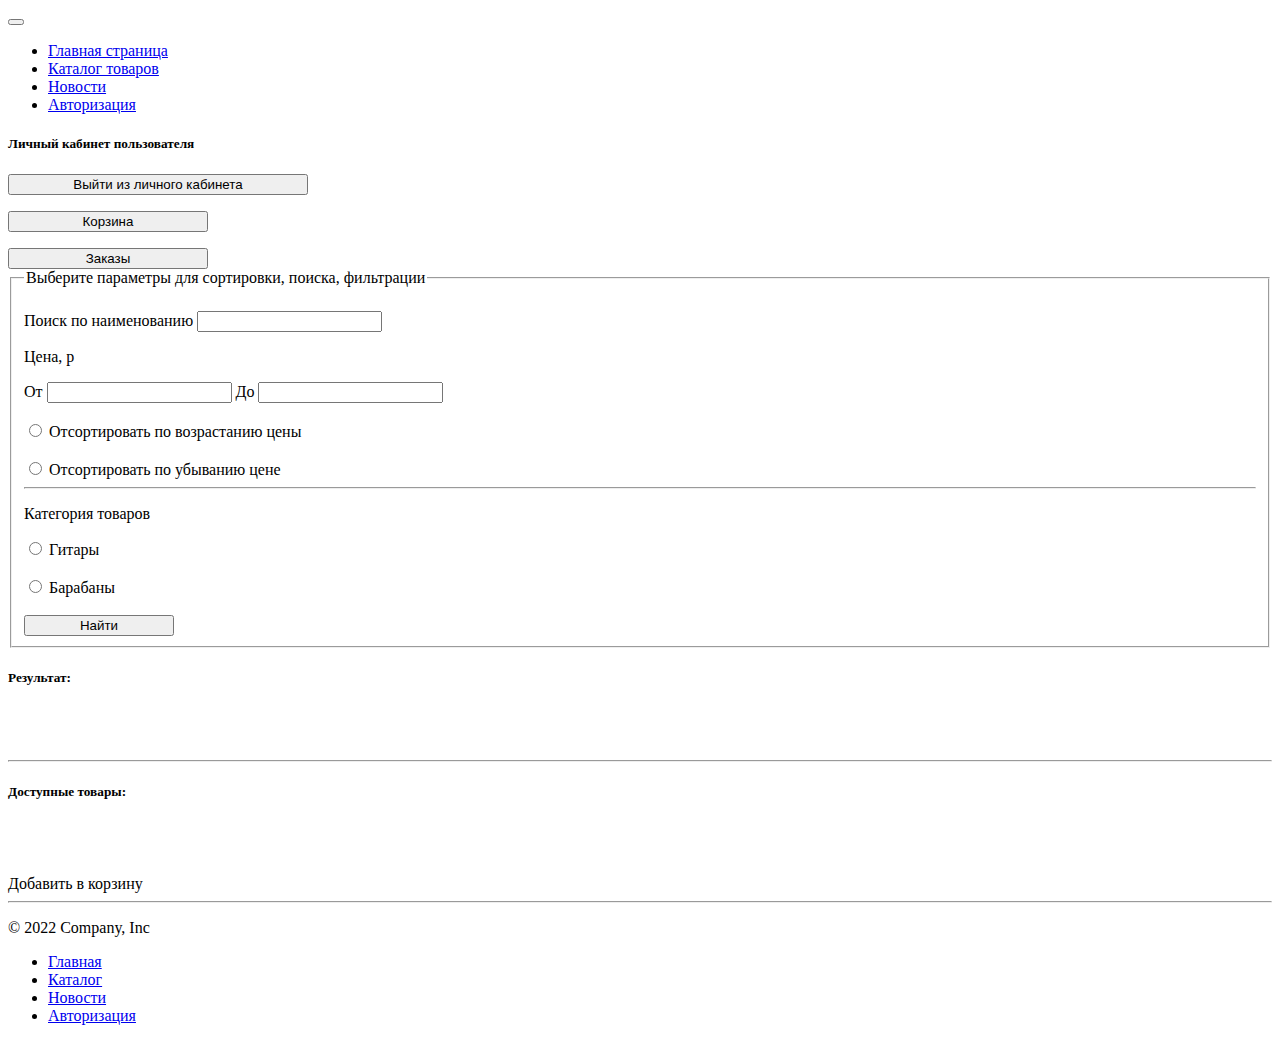
<file: src/main/resources/templates/user/index.html>
<!DOCTYPE html>
<html lang="en" xmlns:th="http://www.thymeleaf.org">
<head>
    <meta http-equiv="Content-Type" content="text/html; charset=UTF-8">
    <meta charset="UTF-8">
    <meta name="viewport" content="width=device-width, initial-scale=1">
    <link rel="stylesheet" type="text/css" th:href="@{/css/index_style.css}">
    <link th:href="@{/css/bootstrap.min.css}" rel="stylesheet"
          integrity="sha384-Zenh87qX5JnK2Jl0vWa8Ck2rdkQ2Bzep5IDxbcnCeuOxjzrPF/et3URy9Bv1WTRi" crossorigin="anonymous">
    <link rel="shortcut icon" th:href="@{/img/MTS_Logo.png}" type="image/x-icon">
    <title>Личный кабинет пользователя</title>
    <link th:href="@{/css/bootstrap.min.css}" rel="stylesheet">
</head>
<body>
<div class="general_div">
    <nav class="navbar navbar-expand-md navbar-dark bg-dark" aria-label="Fourth navbar example">
        <div class="container-fluid">
            <a class="navbar-brand" href="#"></a>
            <button class="navbar-toggler" type="button" data-bs-toggle="collapse" data-bs-target="#navbarsExample04"
                    aria-controls="navbarsExample04" aria-expanded="false" aria-label="Toggle navigation">
                <span class="navbar-toggler-icon"></span>
            </button>
            <div class="collapse navbar-collapse" id="navbarsExample04">
                <ul class="navbar-nav me-auto mb-2 mb-md-0">
                    <li class="nav-item">
                        <a class="nav-link" href="/auth/index1">Главная страница</a>
                    </li>
                    <li class="nav-item">
                        <a class="nav-link" href="/product">Каталог товаров</a>

                    <li class="nav-item">
                        <a class="nav-link" href="/auth/about">Новости</a>
                    </li>
                    <li class="nav-item">
                        <a class="nav-link" href="/auth/login">Авторизация</a>
                    </li>
                </ul>
            </div>
        </div>
    </nav>
    <div class="about">
        <h5>Личный кабинет пользователя</h5>
        <!--<a href="/logout">Выйти из личного кабинета</a>-->
        <form method="post" th:action="@{/logout}">
            <input class="w-100 btn btn-lg btn-primary" style="width:300px!important" type="submit"
                   value="Выйти из личного кабинета">
        </form>
        <p></p>
        <form method="get" th:action="@{/cart}">
            <input class="w-100 btn btn-lg btn-primary" style="width:200px!important" type="submit" value="Корзина">
        </form>
        <p></p>
        <form method="get" th:action="@{/orders}">
            <input class="w-100 btn btn-lg btn-primary" style="width:200px!important" type="submit" value="Заказы">
        </form>

        <form th:method="POST" th:action="@{/product/search1}">
            <fieldset>
                <legend>Выберите параметры для сортировки, поиска, фильтрации</legend>
                <br>
                <label for="search">Поиск по наименованию</label>
                <input type="search" name="search1" th:value="*{value_search1}" id="search">
                <br>
                <p>Цена, р</p>
                <label for="from1">От</label>
                <input type="text" name="from1" th:value="*{value_price_from1}" id="from1">
                <label for="to1">До</label>
                <input type="text" name="to1" th:value="*{value_price_to1}" id="to1">
                <br>
                <br>
                <input type="radio" id="ascending_price" name="price" value="sorted_by_ascending_price">
                <label for="ascending_price">Отсортировать по возрастанию цены</label>
                <br>
                <br>
                <input type="radio" id="descending_price" name="price" value="sorted_by_descending_price">
                <label for="descending_price">Отсортировать по убыванию цене</label>
                <br>
                <hr>
                <p>Категория товаров</p>
                <input type="radio" id="furniture" name="category" value="furniture">
                <label for="furniture">Гитары</label>
                <br>
                <br>
                <input type="radio" id="appliances" name="category" value="appliances">
                <label for="appliances">Барабаны</label>
                <br>
                <br>
                <input type="submit" class="w-100 btn btn-lg btn-primary" style="width:150px!important" value="Найти">
            </fieldset>
        </form>

        <h5>Результат: </h5>
        <div th:each="product : ${search_product1}">
            <img th:src="'/img/' + ${product.imageList[0].getFileName()}" width="300px">
            <br>
            <br>
            <a th:href="@{/product/info/{id}(id=${product.getId()})}" th:text="${product.getTitle()}"></a>
            <p th:text="'Цена: ' + ${product.getPrice()}"></p>
        </div>
        <hr>

        <h5>Доступные товары: </h5>
        <div class="product" th:each="product : ${products}">
            <img th:src="'/img/' + ${product.imageList[0].getFileName()}" width="300px">
            <br>
            <br>
            <a th:href="@{/product/info/{id}(id=${product.getId()})}" th:text="${product.getTitle()}" id="title"></a>
            <p th:text="'Цена: ' + ${product.getPrice()}"></p>
            <a th:href="@{/cart/add/{id}(id=${product.getId()})}">Добавить в корзину</a>
            <!--            <br>
                        <br>-->
            <hr>
        </div>
        <div class="container">
            <footer class="d-flex flex-wrap justify-content-between align-items-center py-3 my-4 border-top">
                <p class="col-md-4 mb-0 text-muted">© 2022 Company, Inc</p>
                <ul class="nav col-md-4 justify-content-end">
                    <li class="nav-item"><a href="/auth/" class="nav-link px-2 text-muted">Главная</a></li>
                    <li class="nav-item"><a href="/product" class="nav-link px-2 text-muted">Каталог</a></li>
                    <li class="nav-item"><a href="/auth/about" class="nav-link px-2 text-muted">Новости</a></li>
                    <li class="nav-item"><a href="/auth/login" class="nav-link px-2 text-muted">Авторизация</a></li>
                </ul>
            </footer>
        </div>

    </div>
</div>
<script th:src="@{/js/bootstrap.bundle.min.js}"></script>
<script th:src="@{/js/script.js}"></script>
</body>
</html>
</file>
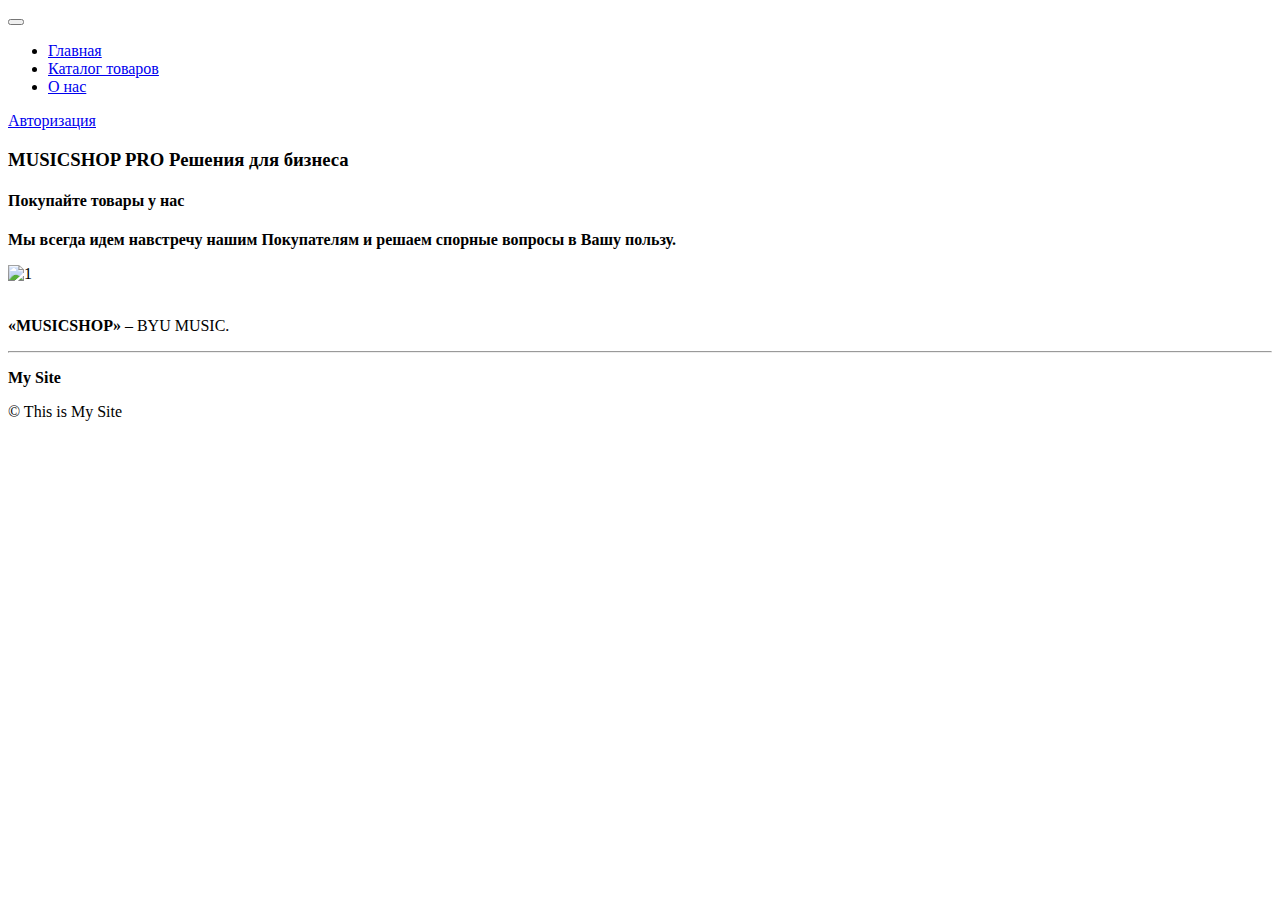
<file: src/main/resources/templates/about.html>
<!DOCTYPE html>
<html lang="ru">
<html xmlns:th="http://www.thymeleaf.org">
<head>
	<meta http-equiv="Content-Type" content="text/html; charset=UTF-8">
	<meta charset="UTF-8">
	<meta name="viewport" content="width=device-width, initial-scale=1">
	<link rel="stylesheet" type="text/css" th:href="@{/css/index_style.css}">
	<link th:href="@{/css/bootstrap.min.css}" rel="stylesheet"
		  integrity="sha384-Zenh87qX5JnK2Jl0vWa8Ck2rdkQ2Bzep5IDxbcnCeuOxjzrPF/et3URy9Bv1WTRi" crossorigin="anonymous">
	<link rel="shortcut icon" th:href="@{/img/Logo.png}" type="image/x-icon">
	<title>Интернет магазин</title>
	<link th:href="@{/css/bootstrap.min.css}" rel="stylesheet">
</head>
<body>
<div class="general_div ody foo">

	<nav class="navbar navbar-expand-md navbar-dark bg-dark" aria-label="Fourth navbar example">
		<div class="container-fluid" >
			<a class="navbar-brand" href="#"></a>
			<button class="navbar-toggler" type="button" data-bs-toggle="collapse" data-bs-target="#navbarsExample04"
					aria-controls="navbarsExample04" aria-expanded="false" aria-label="Toggle navigation">
				<span class="navbar-toggler-icon"></span>
			</button>
			<div class="collapse navbar-collapse" id="navbarsExample04">
				<ul class="navbar-nav me-auto mb-2 mb-md-0">
					<li class="nav-item">
						<a class="nav-link" href="/auth/index1">Главная </a>
					</li>
					<li class="nav-item">
						<a class="nav-link" href="/product">Каталог товаров</a>

					<li class="nav-item">
						<a class="nav-link" href="/auth/about">О нас</a>
					</li>

				</ul>
				<a class="navbar-nav   mb-2 mb-md-0 nav-item nav-link pra" href="/auth/login">Авторизация</a>
			</div>
		</div>
	</nav>

	<div class="about dy">
	<H3>MUSICSHOP PRO
		Решения для бизнеса</H3>
	<h4>Покупайте товары у нас</h4>

	<p><b>Мы всегда идем навстречу нашим Покупателям и решаем спорные вопросы в Вашу пользу.</b>
	<div class="con">
		<img alt="1" th:src="@{/img/XXXL.jpg}">
	</div>
		<br>
	<p><b>«MUSICSHOP»</b> – BYU MUSIC.

		<br>
		<hr>
		<footer>
			<p ><strong>My Site</strong></p>
			<p>&copy; This is My Site</p>
		</footer>
	</div>
</div>
<script th:src="@{/js/bootstrap.bundle.min.js}"></script>
<script th:src="@{/js/script.js}"></script>
</body>
</html>
</file>
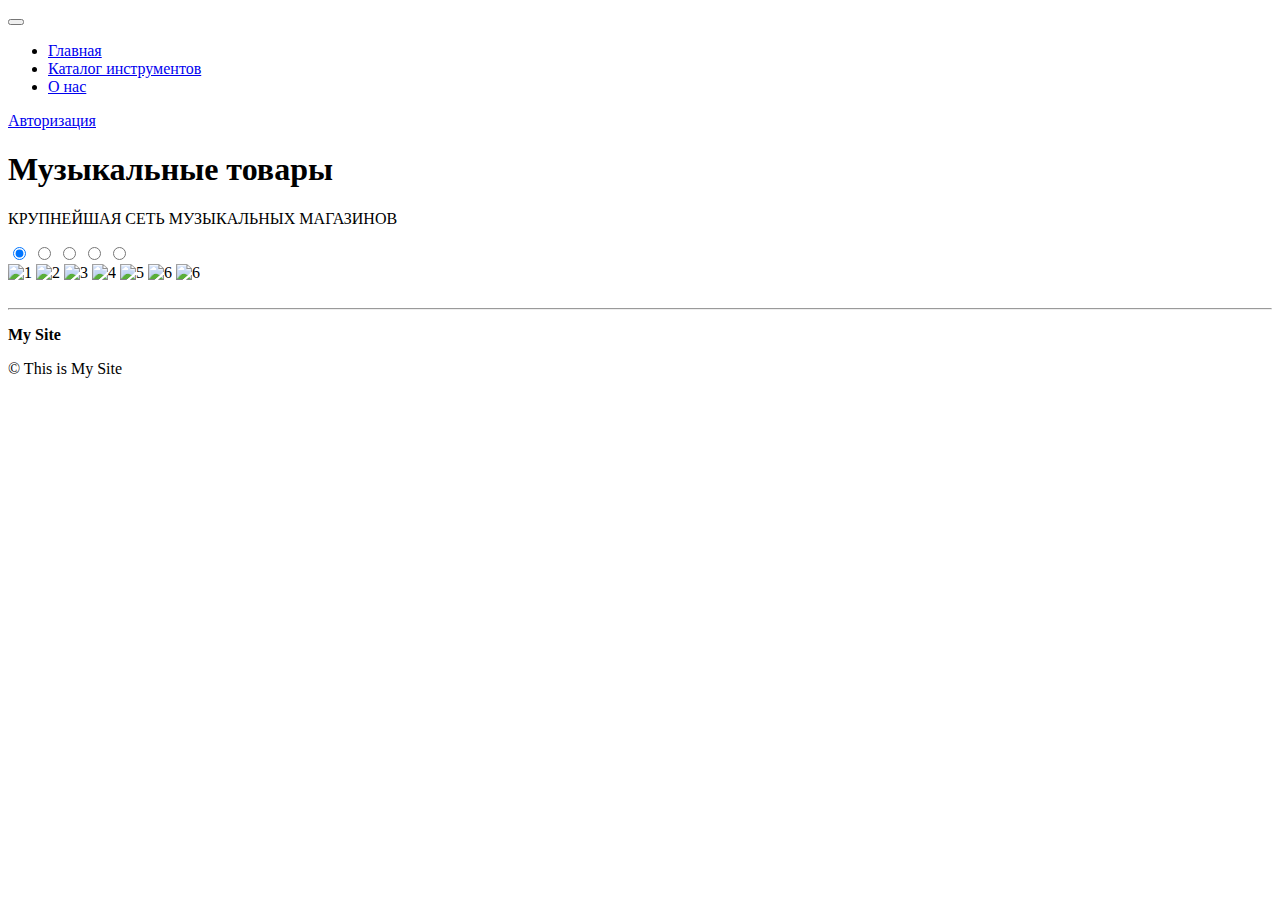
<file: src/main/resources/templates/index1.html>
<!DOCTYPE html>
<html lang="ru">
<html xmlns:th="http://www.thymeleaf.org">
<head>
    <meta http-equiv="Content-Type" content="text/html; charset=UTF-8">
    <meta charset="UTF-8">
    <meta name="viewport" content="width=device-width, initial-scale=1">
    <link rel="stylesheet" type="text/css" th:href="@{/css/index_style.css}">
    <link th:href="@{/css/bootstrap.min.css}" rel="stylesheet"
          integrity="sha384-Zenh87qX5JnK2Jl0vWa8Ck2rdkQ2Bzep5IDxbcnCeuOxjzrPF/et3URy9Bv1WTRi" crossorigin="anonymous">
    <link rel="shortcut icon" th:href="@{/img/Logo.png}" type="image/x-icon">
    <title>Интернет магазин</title>
    <link th:href="@{/css/bootstrap.min.css}" rel="stylesheet">

</head>


<body>

<div class="general_div ody foo">
    <nav class="navbar navbar-expand-md navbar-dark bg-dark" aria-label="Fourth navbar example">
        <div class="container-fluid" >
            <a class="navbar-brand" href="#"></a>
            <button class="navbar-toggler" type="button" data-bs-toggle="collapse" data-bs-target="#navbarsExample04"
                    aria-controls="navbarsExample04" aria-expanded="false" aria-label="Toggle navigation">
                <span class="navbar-toggler-icon"></span>
            </button>
            <div class="collapse navbar-collapse" id="navbarsExample04">
                <ul class="navbar-nav me-auto mb-2 mb-md-0">
                    <li class="nav-item">
                        <a class="nav-link" href="/auth/index1">Главная </a>
                    </li>
                    <li class="nav-item">
                        <a class="nav-link" href="/product">Каталог инструментов</a>

                    <li class="nav-item">
                        <a class="nav-link" href="/auth/about">О нас</a>
                    </li>

                </ul>
                <a class="navbar-nav   mb-2 mb-md-0 nav-item nav-link pra" href="/auth/login">Авторизация</a>
            </div>
        </div>
    </nav>


    <div class="container col-xxl-8 px-4 py-5 dy cen">

        <h1 class="display-5 fw-bold lh-1 mb-3">Музыкальные товары</h1>
        <p class="lead">КРУПНЕЙШАЯ СЕТЬ МУЗЫКАЛЬНЫХ МАГАЗИНОВ</p>
        <div class="col-12">
            <div class="image" id="firstEl">
                <div class="adaptivny-slayder">
                    <input type="radio" name="kadoves" id="slaid1" checked>
                    <input type="radio" name="kadoves" id="slaid2">
                    <input type="radio" name="kadoves" id="slaid3">
                    <input type="radio" name="kadoves" id="slaid4">
                    <input type="radio" name="kadoves" id="slaid5">
                    <div class="kadoves">
                        <label for="slaid1"></label>
                        <label for="slaid2"></label>
                        <label for="slaid3"></label>
                        <label for="slaid4"></label>
                        <label for="slaid5"></label>
                    </div>
                    <div class="adaptivny-slayder-lasekun">
                        <div class="one_wayticket">
                            <img th:src="@{/img/2.jpg}" alt="1" width="350px">
                            <img th:src="@{/img/3.jpg}" alt="2" width="350px">
                            <img th:src="@{/img/4.jpg}" alt="3" width="35px">
                            <img th:src="@{/img/5.jpg}" alt="4" width="350px">
                            <img th:src="@{/img/6.jpg}" alt="5" width="350px">
                            <img th:src="@{/img/7.jpg}" alt="6" width="350px">
                            <img th:src="@{/img/1.jpg}" alt="6" width="350px">
                        </div>
                    </div>
                </div>
            </div>
        </div>

    </div>
<br>
<hr>
    <footer>
        <p ><strong>My Site</strong></p>
        <p>&copy; This is My Site</p>
    </footer>

</div>


<script th:src="@{/js/bootstrap.bundle.min.js}"></script>
<script th:src="@{/js/script.js}"></script>
</body>
</html>
</file>
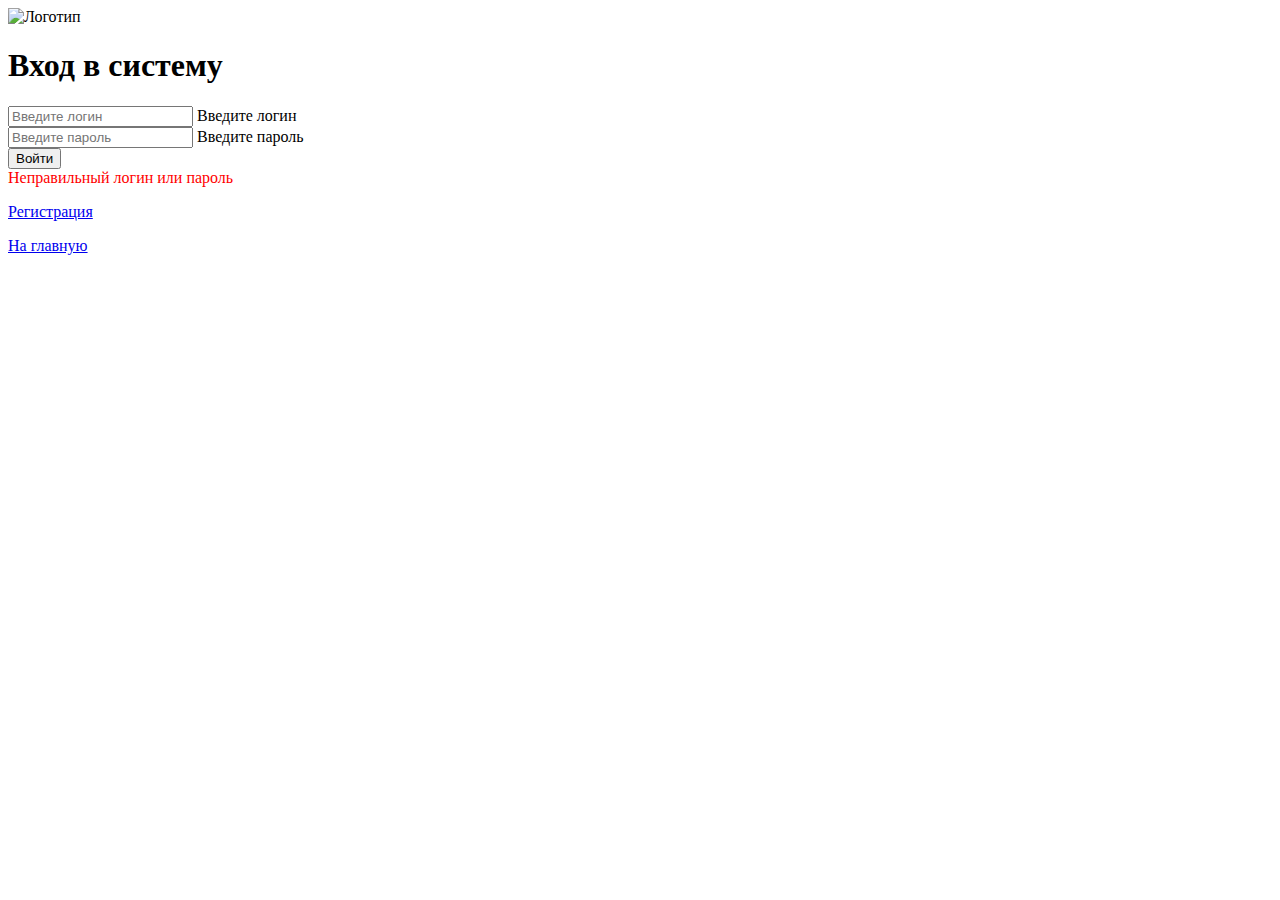
<file: src/main/resources/templates/login.html>
<!DOCTYPE html>
<html lang="en" xmlns:th="http://www.thymeleaf.org">
<head>
    <meta charset="UTF-8">
    <meta name="viewport" content="width=device-width, initial-scale=1">
    <meta name="description" content="">
    <meta name="generator" content="Hugo 0.104.2">
    <title>Авторизация</title>
    <link rel="canonical" href="https://getbootstrap.com/docs/5.2/examples/sign-in/">
    <link th:href="@{/css/bootstrap.min.css}" rel="stylesheet">
    <link rel="stylesheet" type="text/css" th:href="@{/css/signin.css}"/>
</head>
<body class="text-center bg-success p-2 text-dark bg-opacity-25" >

    <main class="form-signin w-100 m-auto">
        <form method="post" action="/process_login">
            <section id="form_login">
                <img th:src="@{/img/Logo.png}" alt="Логотип" width="40%"/>
                <h1 class="h3 mb-3 fw-normal">Вход в систему</h1>
                <div class="form-floating">
                    <input type="hidden" th:name="${_csrf.parameterName}" th:value="${_csrf.token}">
                    <input type="text" class="form-control" placeholder="Введите логин" name="username" id="username">
                    <label for="username">Введите логин</label>
                </div>
                <div class="form-floating">
                    <input type="password" class="form-control" placeholder="Введите пароль" name="password"
                           id="password">
                    <label for="password">Введите пароль</label>
                </div>

                <input type="submit" class="btn btn-lg btn-primary btn-block" value="Войти">
                <div th:if="${param.error}" style="color: red">
                    Неправильный логин или пароль
                </div>
                <p></p>
                <div>
                    <a class="btn btn-lg btn-info btn-block" href="/auth/registration">Регистрация</a>
                </div>
                <p></p>
                <div>
                    <a class="btn btn-lg btn-success btn-block" href="/auth/index1">На главную</a>
                </div>
            </section>
        </form>
    </main>

</body>
</html>
</file>
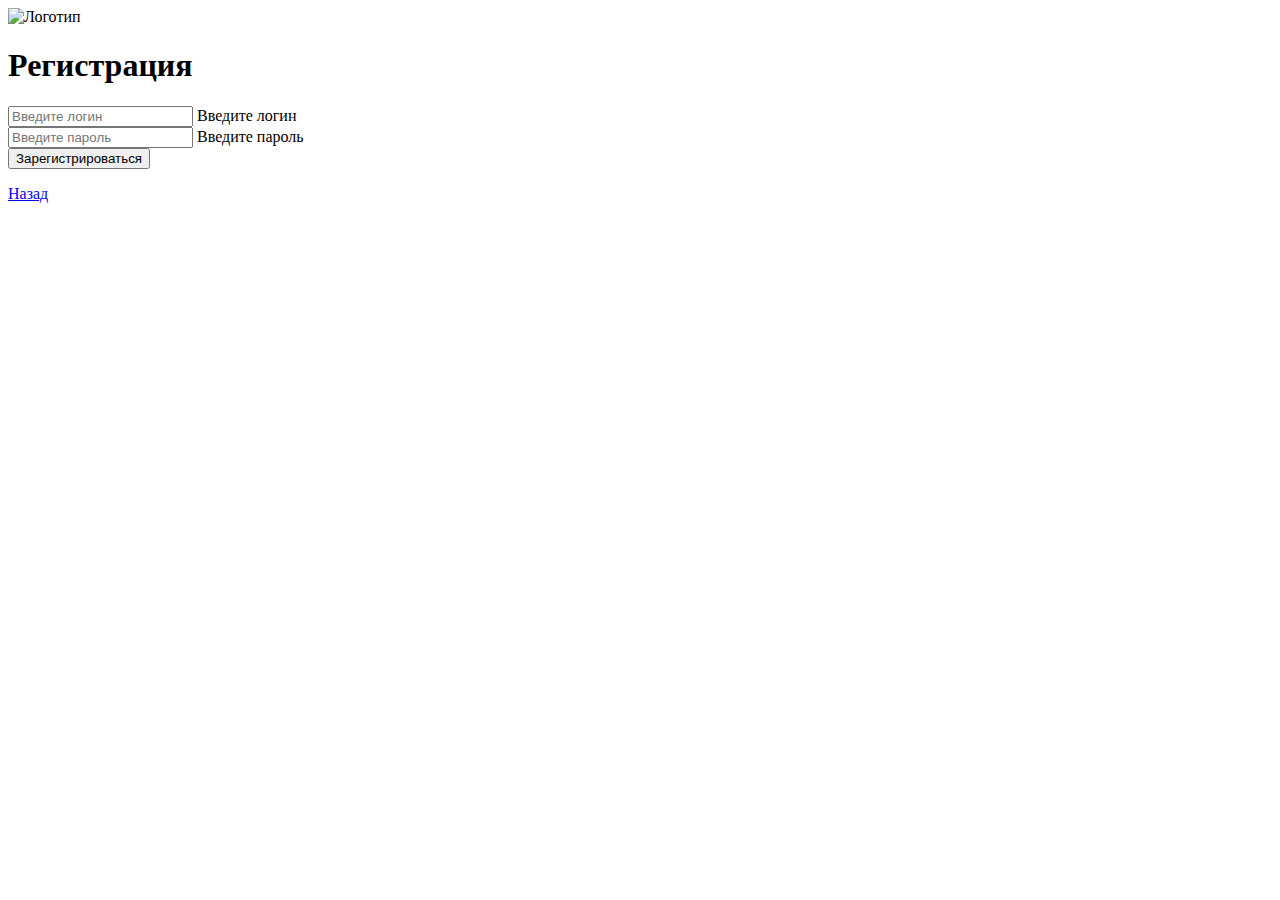
<file: src/main/resources/templates/registration.html>
<!DOCTYPE html>
<html lang="en" xmlns:th="http://www.thymeleaf.org">
<head>
  <meta charset="UTF-8">
  <meta name="viewport" content="width=device-width, initial-scale=1">
  <meta name="description" content="">
  <meta name="generator" content="Hugo 0.104.2">
  <title>Форма регистрации</title>
  <link rel="canonical" href="https://getbootstrap.com/docs/5.2/examples/sign-in/">
  <link th:href="@{/css/bootstrap.min.css}" rel="stylesheet">

  <link rel="stylesheet" type="text/css" th:href="@{/css/signin.css}"/>
  <style>
    .bd-placeholder-img {
      font-size: 1.125rem;
      text-anchor: middle;
      -webkit-user-select: none;
      -moz-user-select: none;
      user-select: none;
    }

    @media (min-width: 768px) {
      .bd-placeholder-img-lg {
        font-size: 3.5rem;
      }
    }

    .b-example-divider {
      height: 3rem;
      background-color: rgba(0, 0, 0, .1);
      border: solid rgba(0, 0, 0, .15);
      border-width: 1px 0;
      box-shadow: inset 0 .5em 1.5em rgba(0, 0, 0, .1), inset 0 .125em .5em rgba(0, 0, 0, .15);
    }

    .b-example-vr {
      flex-shrink: 0;
      width: 1.5rem;
      height: 100vh;
    }

    .bi {
      vertical-align: -.125em;
      fill: currentColor;
    }

    .nav-scroller {
      position: relative;
      z-index: 2;
      height: 2.75rem;
      overflow-y: hidden;
    }

    .nav-scroller .nav {
      display: flex;
      flex-wrap: nowrap;
      padding-bottom: 1rem;
      margin-top: -1px;
      overflow-x: auto;
      text-align: center;
      white-space: nowrap;
      -webkit-overflow-scrolling: touch;
    }
  </style>
</head>
<body class="text-center bg-success p-2 text-dark bg-opacity-25" >


<main class="form-signin w-100 m-auto">
<form method="post" th:action="@{/auth/registration}" th:object="${person}">
  <section id="form_login">
    <img th:src="@{/img/Logo.png}" alt="Логотип" width="40%"/>
  <h1 class="h3 mb-3 fw-normal">Регистрация</h1>
    <div class="form-floating">

  <input type="text" class="form-control" th:field="*{login}" placeholder="Введите логин" name="username" id="login">
      <label for="login">Введите логин</label>
    </div>

  <div style="color: red" th:if="${#fields.hasErrors('login')}" th:errors="*{login}"></div>
    <div class="form-floating">

  <input type="password" class="form-control" th:field="*{password}" placeholder="Введите пароль" name="password" id="password">
      <label for="password">Введите пароль</label>
  <div style="color: red" th:if="${#fields.hasErrors('password')}" th:errors="*{password}">
  </div>
    </div>
  <input type="submit" class="btn btn-lg btn-primary btn-block" value="Зарегистрироваться">
    <p></p>
    <div>
      <a class="btn btn-lg btn-info btn-block" href="/auth/login">Назад</a>
    </div>
  </section>
</form>
</main>

<script th:src="@{/js/bootstrap.bundle.min.js}"></script>
<script th:src="@{/js/script.js}"></script>
</body>
</html>
</file>
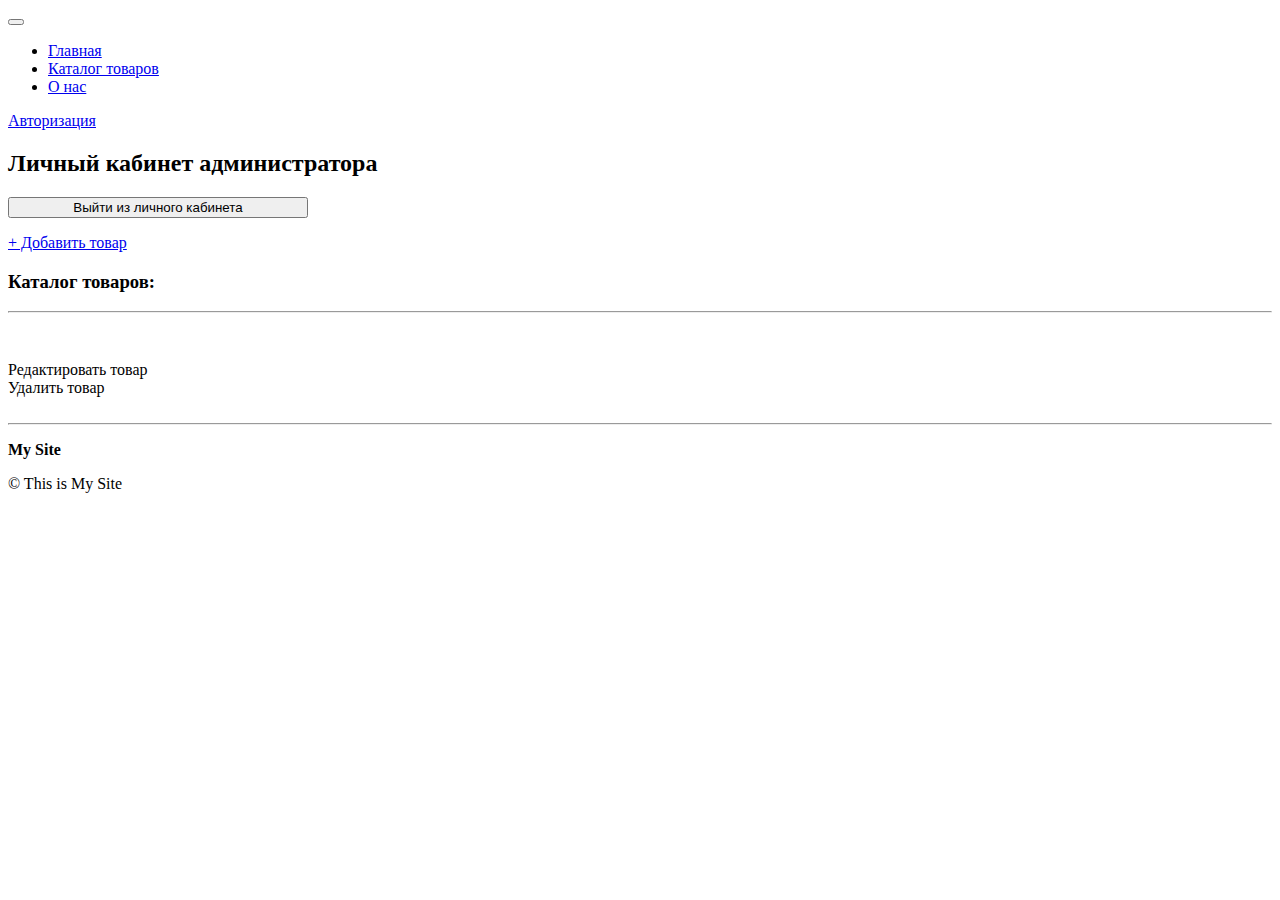
<file: src/main/resources/templates/admin/admin.html>
<!DOCTYPE html>
<html lang="en" xmlns:th="http://www.thymeleaf.org">
<head>
    <meta http-equiv="Content-Type" content="text/html; charset=UTF-8">
    <meta charset="UTF-8">
    <meta name="viewport" content="width=device-width, initial-scale=1">
    <link rel="stylesheet" type="text/css" th:href="@{/css/index_style.css}">
    <link href="https://cdn.jsdelivr.net/npm/bootstrap@5.0.2/dist/css/bootstrap.min.css" rel="stylesheet"
          integrity="sha384-EVSTQN3/azprG1Anm3QDgpJLIm9Nao0Yz1ztcQTwFspd3yD65VohhpuuCOmLASjC" crossorigin="anonymous">
    <link th:href="@{/css/bootstrap.min.css}" rel="stylesheet"
          integrity="sha384-Zenh87qX5JnK2Jl0vWa8Ck2rdkQ2Bzep5IDxbcnCeuOxjzrPF/et3URy9Bv1WTRi" crossorigin="anonymous">
    <link rel="shortcut icon" th:href="@{/img/Logo.png}" type="image/x-icon">
    <title>Кабинет администратора</title>
    <link th:href="@{/css/bootstrap.min.css}" rel="stylesheet">
</head>
<body>
<div class="general_div ody foo">
    <nav class="navbar navbar-expand-md navbar-dark bg-dark" aria-label="Fourth navbar example">
        <div class="container-fluid" >
            <a class="navbar-brand" href="#"></a>
            <button class="navbar-toggler" type="button" data-bs-toggle="collapse" data-bs-target="#navbarsExample04"
                    aria-controls="navbarsExample04" aria-expanded="false" aria-label="Toggle navigation">
                <span class="navbar-toggler-icon"></span>
            </button>
            <div class="collapse navbar-collapse" id="navbarsExample04">
                <ul class="navbar-nav me-auto mb-2 mb-md-0">
                    <li class="nav-item">
                        <a class="nav-link" href="/auth/index1">Главная </a>
                    </li>
                    <li class="nav-item">
                        <a class="nav-link" href="/product">Каталог товаров</a>

                    <li class="nav-item">
                        <a class="nav-link" href="/auth/about">О нас</a>
                    </li>

                </ul>
                <a class="navbar-nav   mb-2 mb-md-0 nav-item nav-link pra" href="/auth/login">Авторизация</a>
            </div>
        </div>
    </nav>
    <div class="about dy">
        <h2>Личный кабинет администратора</h2>
        <form th:method="POST" th:action="@{/logout}">
            <input class="w-100 btn btn-lg btn-secondary" style="width:300px!important" type="submit"
                   value="Выйти из личного кабинета">
        </form>
        <p></p>
        <a class="w-100 btn btn-lg btn-success" style="width:200px!important" href="/admin/product/add">+ Добавить товар</a>
        <p></p>
        <h3>Каталог товаров: </h3>
        <hr>
        <div class="flex-container">
        <div class="product card"  style="width: 20rem;" th:each="product : ${products}">
            <img th:src="'/img/' + ${product.imageList[0].getFileName()}" width="300px">
            <div class="di7">
            <h5 th:text="'Наименование: ' + ${product.getTitle()}"></h5>
            <p th:text="'Описание: ' + ${product.getDescription()}"></p>
            <h5 th:text="'Цена: ' + ${product.getPrice()}"></h5>
            <p th:text="'Склад: ' + ${product.getWarehouse()}"></p>
            <p th:text="'Продавец: ' + ${product.getSeller()}"></p>
            <p th:text="'Категория товара: ' + ${product.getCategory().getName()}"></p>
            <a class="link-success" th:href="@{/admin/product/edit/{id}(id=${product.getId()})}">Редактировать товар</a>
            <br>
            <a class="link-danger" th:href="@{/admin/product/delete/{id}(id=${product.getId()})}">Удалить товар</a>
            </div>
        </div>
        </div>
        <br>
        <hr>
        <footer>
            <p ><strong>My Site</strong></p>
            <p>&copy; This is My Site</p>
        </footer>
    </div>
</div>
<script th:src="@{/js/bootstrap.bundle.min.js}"></script>
<script th:src="@{/js/script.js}"></script>
</body>
</html>
</file>
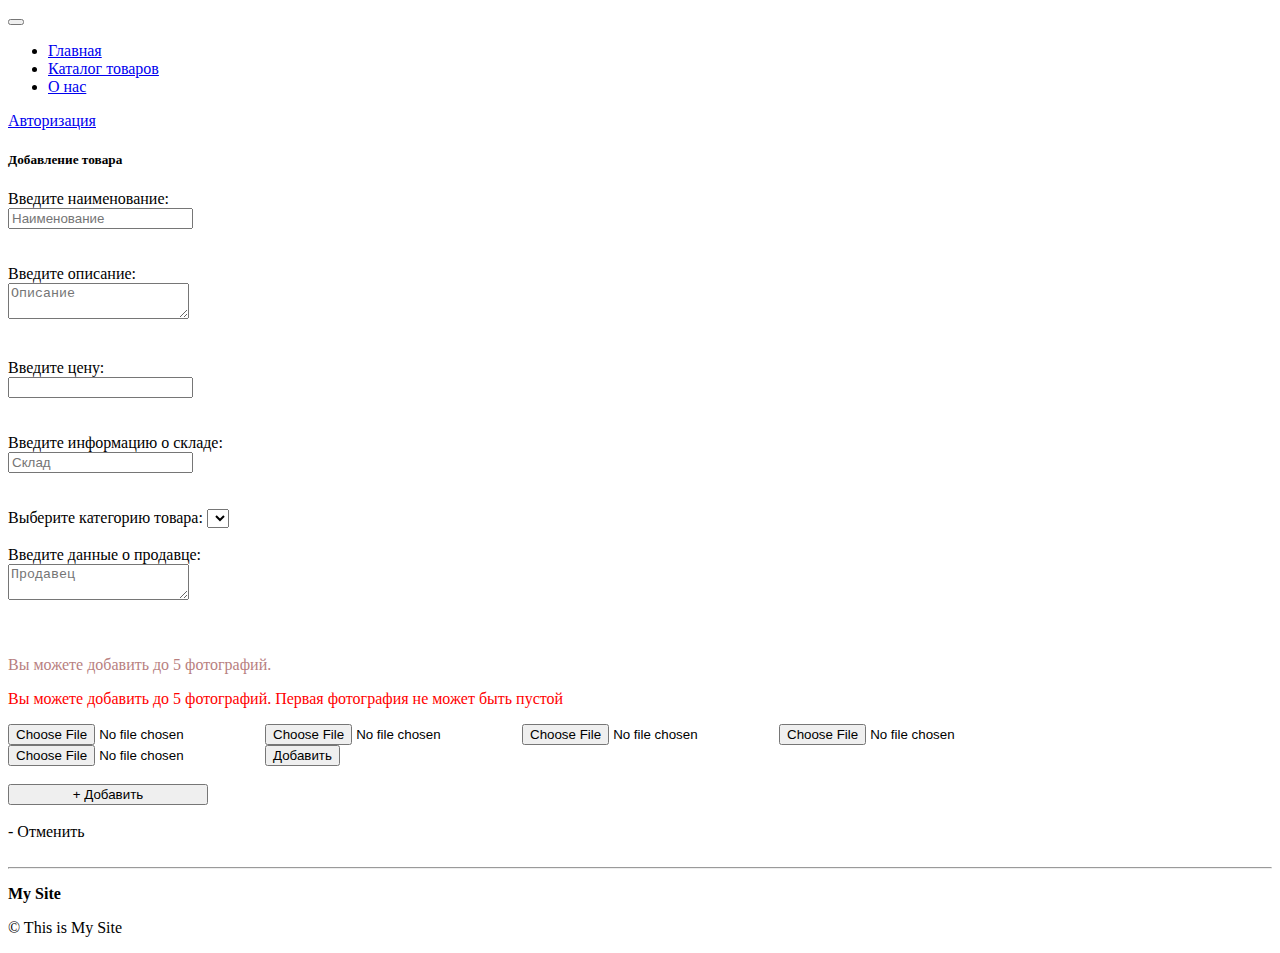
<file: src/main/resources/templates/product/addProduct.html>
<!DOCTYPE html>
<html lang="en" xmlns:th="http://www.thymeleaf.org">
<head>
    <meta http-equiv="Content-Type" content="text/html; charset=UTF-8">
    <meta charset="UTF-8">
    <meta name="viewport" content="width=device-width, initial-scale=1">
    <link rel="stylesheet" type="text/css" th:href="@{/css/index_style.css}">
    <link th:href="@{/css/bootstrap.min.css}" rel="stylesheet"
          integrity="sha384-Zenh87qX5JnK2Jl0vWa8Ck2rdkQ2Bzep5IDxbcnCeuOxjzrPF/et3URy9Bv1WTRi" crossorigin="anonymous">
    <link rel="shortcut icon" th:href="@{/img/Logo.png}" type="image/x-icon">
    <title>Добавление товара</title>
    <link th:href="@{/css/bootstrap.min.css}" rel="stylesheet">
</head>
<body>
<div class="general_divody foo">
    <nav class="navbar navbar-expand-md navbar-dark bg-dark" aria-label="Fourth navbar example">
        <div class="container-fluid" >
            <a class="navbar-brand" href="#"></a>
            <button class="navbar-toggler" type="button" data-bs-toggle="collapse" data-bs-target="#navbarsExample04"
                    aria-controls="navbarsExample04" aria-expanded="false" aria-label="Toggle navigation">
                <span class="navbar-toggler-icon"></span>
            </button>
            <div class="collapse navbar-collapse" id="navbarsExample04">
                <ul class="navbar-nav me-auto mb-2 mb-md-0">
                    <li class="nav-item">
                        <a class="nav-link" href="/auth/index1">Главная </a>
                    </li>
                    <li class="nav-item">
                        <a class="nav-link" href="/product">Каталог товаров</a>

                    <li class="nav-item">
                        <a class="nav-link" href="/auth/about">О нас</a>
                    </li>

                </ul>
                <a class="navbar-nav   mb-2 mb-md-0 nav-item nav-link pra" href="/auth/login">Авторизация</a>
            </div>
        </div>
    </nav>
    <div class="about dy">
        <h5>Добавление товара</h5>
        <form th:method="POST" th:action="@{/admin/product/add}" th:object="${product}" enctype="multipart/form-data">
            <label for="title">Введите наименование: </label>
            <br>
            <input type="text" th:field="*{title}" placeholder="Наименование" id="title">
            <div style="color: red" th:if="${#fields.hasErrors('title')}" th:errors="*{title}"></div>
            <br>
            <br>
            <label for="description">Введите описание: </label>
            <br>
            <textarea th:field="*{description}" placeholder="Описание" id="description"></textarea>
            <div style="color: red" th:if="${#fields.hasErrors('description')}" th:errors="*{description}"></div>
            <br>
            <br>
            <label for="price">Введите цену: </label>
            <br>
            <input type="number" th:field="*{price}" min="1" step="0.00" id="price">
            <div style="color: red" th:if="${#fields.hasErrors('price')}" th:errors="*{price}"></div>
            <br>
            <br>
            <label for="warehouse">Введите информацию о складе: </label>
            <br>
            <input type="text" th:field="*{warehouse}" placeholder="Склад" id="warehouse">
            <div style="color: red" th:if="${#fields.hasErrors('warehouse')}" th:errors="*{warehouse}"></div>
            <br>
            <br>
            <label for="category">Выберите категорию товара: </label>

            <select name="category" th:field="*{category}" id="category">
                <div th:each="element : ${category}">
                    <option th:text="${element.getName()}" th:value="${element.getId()}"></option>
                </div>
            </select>
            <br>
            <br>
            <label for="seller">Введите данные о продавце: </label>
            <br>
            <textarea th:field="*{seller}" placeholder="Продавец" id="seller"></textarea>
            <div style="color: rgb(190, 103, 103)" th:if="${#fields.hasErrors('seller')}" th:errors="*{seller}"></div>
            <br>
            <br>
            <p style="color: rgb(184, 127, 127)">Вы можете добавить до 5 фотографий.</p>
            <p style="color: red">Вы можете добавить до 5 фотографий. Первая фотография не может быть пустой</p>
            <input type="file" name="file_one">
            <input type="file" name="file_two">
            <input type="file" name="file_three">
            <input type="file" name="file_four">
            <input type="file" name="file_five">
            <input type="submit" value="Добавить">
            <br>
            <br>
            <input class="w-100 btn btn-lg btn-success" style="width:200px!important" type="submit" value="+ Добавить">
            <br>
            <br>
            <div>
                <a class="w-100 btn btn-lg btn-warning" style="width:200px!important"
                   onclick="javascript:history.back(); return false;">- Отменить</a>
            </div>
        </form>
        <br>
        <hr>
        <footer>
            <p ><strong>My Site</strong></p>
            <p>&copy; This is My Site</p>
        </footer>
    </div>
</div>
<script th:src="@{/js/bootstrap.bundle.min.js}"></script>
<script th:src="@{/js/script.js}"></script>
</body>
</html>
</file>
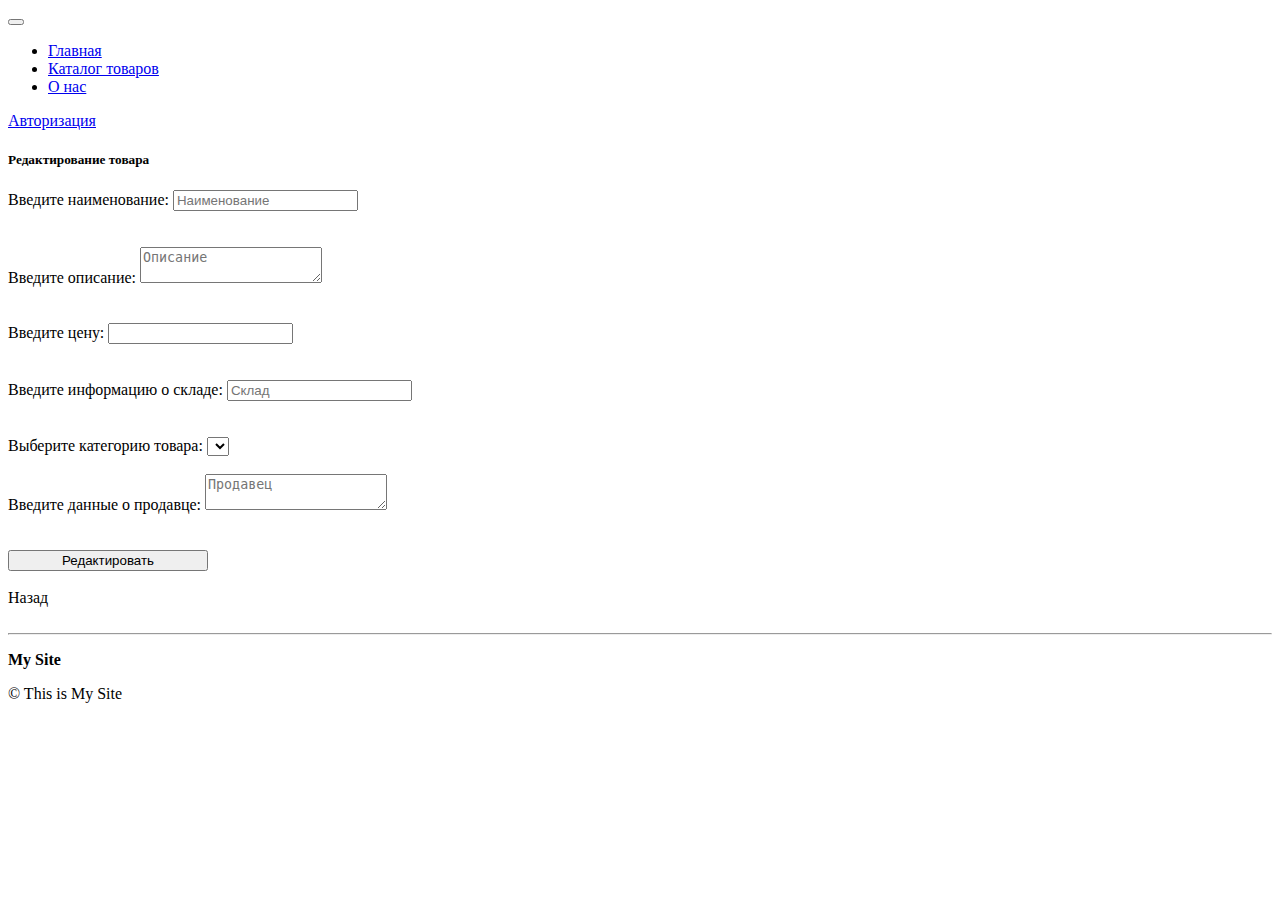
<file: src/main/resources/templates/product/editProduct.html>
<!DOCTYPE html>
<html lang="en" xmlns:th="http://www.thymeleaf.org">
<head>
    <meta http-equiv="Content-Type" content="text/html; charset=UTF-8">
    <meta charset="UTF-8">
    <meta name="viewport" content="width=device-width, initial-scale=1">
    <link rel="stylesheet" type="text/css" th:href="@{/css/index_style.css}">
    <link th:href="@{/css/bootstrap.min.css}" rel="stylesheet"
          integrity="sha384-Zenh87qX5JnK2Jl0vWa8Ck2rdkQ2Bzep5IDxbcnCeuOxjzrPF/et3URy9Bv1WTRi" crossorigin="anonymous">
    <link rel="shortcut icon" th:href="@{/img/Logo.png}" type="image/x-icon">
    <title>Редактирование товара</title>
    <link th:href="@{/css/bootstrap.min.css}" rel="stylesheet">
</head>
<body>
<div class="general_div ody foo">
    <nav class="navbar navbar-expand-md navbar-dark bg-dark" aria-label="Fourth navbar example">
        <div class="container-fluid" >
            <a class="navbar-brand" href="#"></a>
            <button class="navbar-toggler" type="button" data-bs-toggle="collapse" data-bs-target="#navbarsExample04"
                    aria-controls="navbarsExample04" aria-expanded="false" aria-label="Toggle navigation">
                <span class="navbar-toggler-icon"></span>
            </button>
            <div class="collapse navbar-collapse" id="navbarsExample04">
                <ul class="navbar-nav me-auto mb-2 mb-md-0">
                    <li class="nav-item">
                        <a class="nav-link" href="/auth/index1">Главная </a>
                    </li>
                    <li class="nav-item">
                        <a class="nav-link" href="/product">Каталог товаров</a>

                    <li class="nav-item">
                        <a class="nav-link" href="/auth/about">О нас</a>
                    </li>

                </ul>
                <a class="navbar-nav   mb-2 mb-md-0 nav-item nav-link pra" href="/auth/login">Авторизация</a>
            </div>
        </div>
    </nav>

    <div class="about dy">
        <h5>Редактирование товара</h5>
        <form th:method="POST" th:action="@{/admin/product/edit/{id}(id=${editProduct.getId()})}"
              th:object="${editProduct}">
            <label for="title">Введите наименование: </label>
            <input type="text" th:field="*{title}" placeholder="Наименование" id="title">
            <div style="color: red" th:if="${#fields.hasErrors('title')}" th:errors="*{title}"></div>
            <br>
            <br>
            <label for="description">Введите описание: </label>
            <textarea th:field="*{description}" placeholder="Описание" id="description"></textarea>
            <div style="color: red" th:if="${#fields.hasErrors('description')}" th:errors="*{description}"></div>
            <br>
            <br>
            <label for="price">Введите цену: </label>
            <input type="number" th:field="*{price}" min="1" step="0.00" id="price">
            <div style="color: red" th:if="${#fields.hasErrors('price')}" th:errors="*{price}"></div>
            <br>
            <br>
            <label for="warehouse">Введите информацию о складе: </label>
            <input type="text" th:field="*{warehouse}" placeholder="Склад" id="warehouse">
            <div style="color: red" th:if="${#fields.hasErrors('warehouse')}" th:errors="*{warehouse}"></div>
            <br>
            <br>
            <label for="category">Выберите категорию товара: </label>
            <select name="category" th:field="*{category}" id="category">
                <div th:each="element : ${category}">
                    <option th:text="${element.getName()}" th:value="${element.getId()}"></option>
                </div>
            </select>
            <br>
            <br>
            <label for="seller">Введите данные о продавце: </label>
            <textarea th:field="*{seller}" placeholder="Продавец" id="seller"></textarea>
            <div style="color: red" th:if="${#fields.hasErrors('seller')}" th:errors="*{seller}"></div>
            <br>
            <br>
            <input class="w-100 btn btn-lg btn-primary" style="width:200px!important" type="submit"
                   value="Редактировать">
            <br>
            <br>
            <div>
                <a class="w-100 btn btn-lg btn-primary" style="width:200px!important"
                   onclick="javascript:history.back(); return false;">Назад</a>
            </div>
        </form>
        <br>
        <hr>
        <footer>
            <p ><strong>My Site</strong></p>
            <p>&copy; This is My Site</p>
        </footer>
    </div>
</div>

<script th:src="@{/js/bootstrap.bundle.min.js}"></script>
<script th:src="@{/js/script.js}"></script>
</body>
</html>
</file>
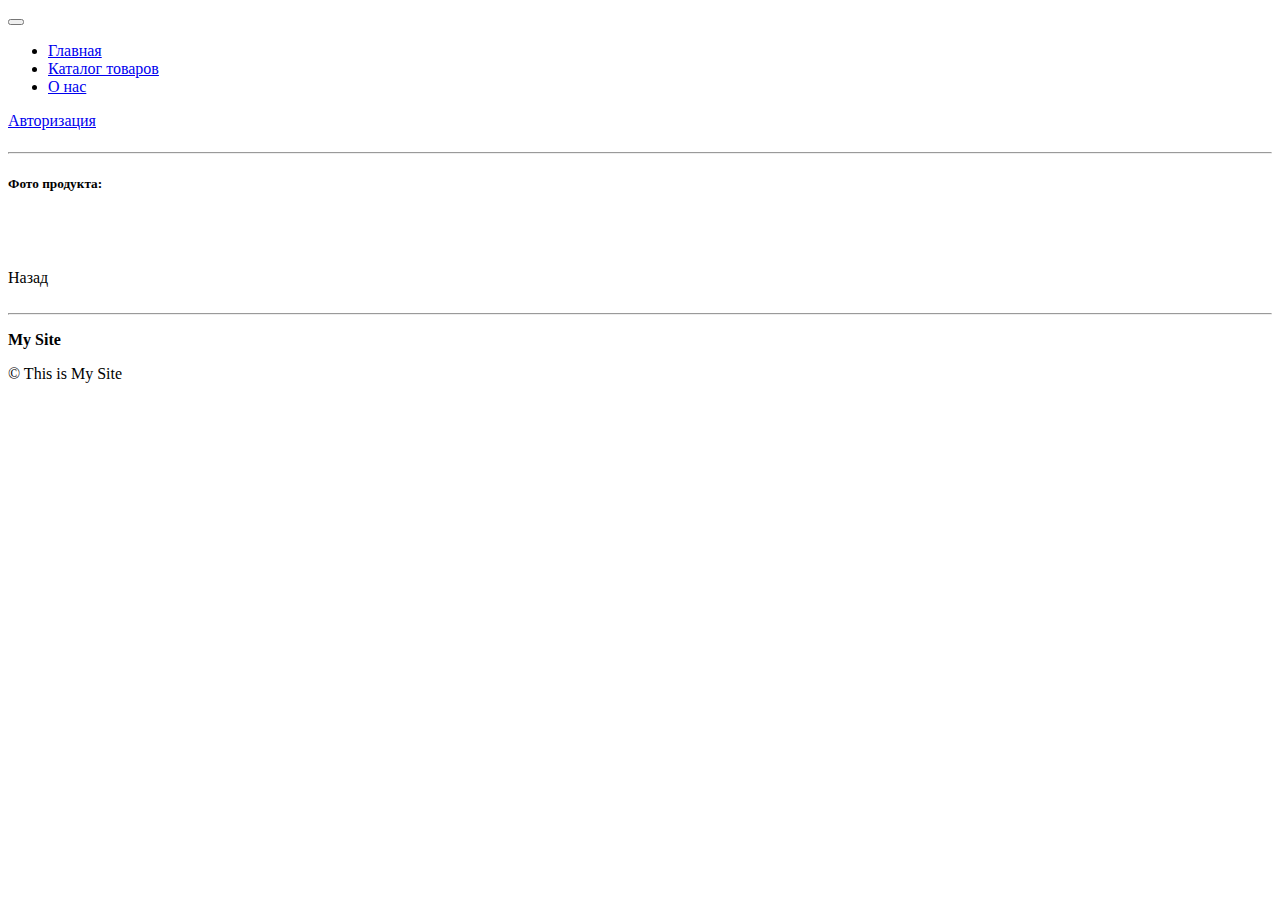
<file: src/main/resources/templates/product/infoProduct.html>
<!DOCTYPE html>
<html lang="en" xmlns:th="http://www.thymeleaf.org">
<head>
    <meta http-equiv="Content-Type" content="text/html; charset=UTF-8">
    <meta charset="UTF-8">
    <meta name="viewport" content="width=device-width, initial-scale=1">
    <link rel="stylesheet" type="text/css" th:href="@{/css/index_style.css}">
    <link th:href="@{/css/bootstrap.min.css}" rel="stylesheet"
          integrity="sha384-Zenh87qX5JnK2Jl0vWa8Ck2rdkQ2Bzep5IDxbcnCeuOxjzrPF/et3URy9Bv1WTRi" crossorigin="anonymous">
    <link rel="shortcut icon" th:href="@{/img/Logo.png}" type="image/x-icon">
    <title>Информация о товаре</title>
    <link th:href="@{/css/bootstrap.min.css}" rel="stylesheet">
</head>
<body>
<div class="general_div ody foo">
    <nav class="navbar navbar-expand-md navbar-dark bg-dark"   aria-label="Fourth navbar example">

        <div class="container-fluid" >
            <a class="navbar-brand" href="#"></a>
            <button class="navbar-toggler" type="button" data-bs-toggle="collapse" data-bs-target="#navbarsExample04"
                    aria-controls="navbarsExample04" aria-expanded="false" aria-label="Toggle navigation">
                <span class="navbar-toggler-icon"></span>
            </button>
            <div class="collapse navbar-collapse" id="navbarsExample04">
                <ul class="navbar-nav me-auto mb-2 mb-md-0">
                    <li class="nav-item">
                        <a class="nav-link" href="/auth/index1">Главная </a>
                    </li>
                    <li class="nav-item">
                        <a class="nav-link" href="/product">Каталог товаров</a>

                    <li class="nav-item">
                        <a class="nav-link" href="/auth/about">О нас</a>
                    </li>

                </ul>
                <a class="navbar-nav   mb-2 mb-md-0 nav-item nav-link pra" href="/auth/login">Авторизация</a>
            </div>
        </div>
    </nav>
    <div class="about dy">
        <h5 th:text="'Наименование: ' + ${product.getTitle()}"></h5>
        <p th:text="'Описание: ' + ${product.getDescription()}"></p>
        <h5 th:text="'Цена: ' + ${product.getPrice()}"></h5>
        <p th:text="'Склад: ' + ${product.getWarehouse()}"></p>
        <p th:text="'Продавец: ' + ${product.getSeller()}"></p>
        <p th:text="'Категория: ' + ${product.getCategory().getName()}"></p>
        <hr>
        <h5 class="cen">Фото продукта:</h5>
        <br>
        <div class="flex-container">
            <div th:each="img : ${product.getImageList()}">
            <img th:src="'/img/' + ${img.getFileName()}" width="300px">
            </div>
        </div>
        <br>
        <div>
            <a class="w-100 btn btn-lg btn-primary" style="width:200px!important"
               onclick="javascript:history.back(); return false;">Назад</a>
        </div>

        <br>
        <hr>
        <footer>
            <p ><strong>My Site</strong></p>
            <p>&copy; This is My Site</p>
        </footer>
    </div>
</div>
<script th:src="@{/js/bootstrap.bundle.min.js}"></script>
<script th:src="@{/js/script.js}"></script>
</body>
</html>
</file>
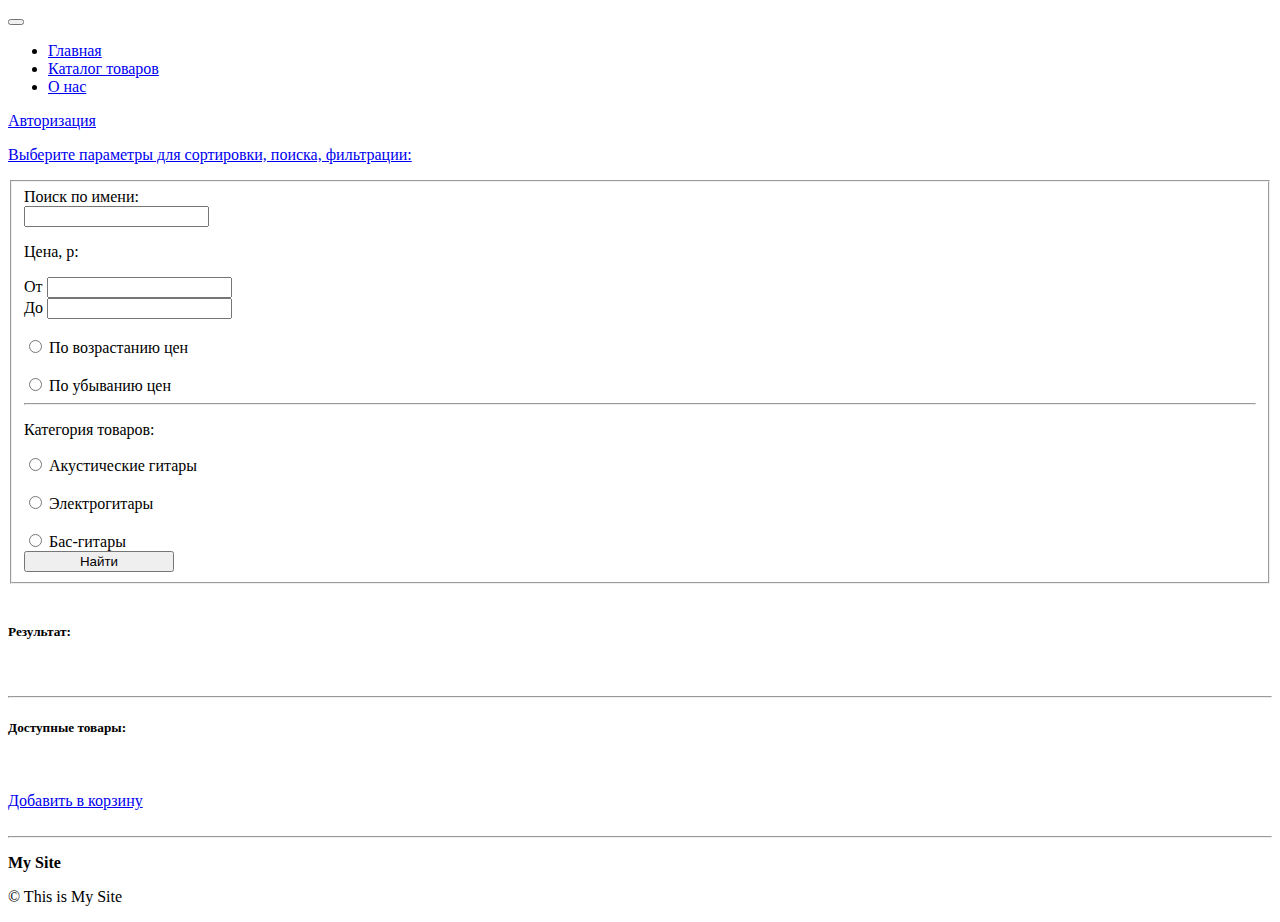
<file: src/main/resources/templates/product/product.html>
<!DOCTYPE html>
<html lang="en" xmlns:th="http://www.thymeleaf.org">
<head>
    <meta http-equiv="Content-Type" content="text/html; charset=UTF-8">
    <meta charset="UTF-8">
    <meta name="viewport" content="width=device-width, initial-scale=1">
    <link rel="stylesheet" type="text/css" th:href="@{/css/index_style.css}">
    <link th:href="@{/css/bootstrap.min.css}" rel="stylesheet"
          integrity="sha384-Zenh87qX5JnK2Jl0vWa8Ck2rdkQ2Bzep5IDxbcnCeuOxjzrPF/et3URy9Bv1WTRi" crossorigin="anonymous">
    <link rel="shortcut icon" th:href="@{/img/Logo.png}" type="image/x-icon">
    <title>Список товаров: </title>
    <link th:href="@{/css/bootstrap.min.css}" rel="stylesheet">
</head>
<body>
<div class="general_div ody foo">
    <nav class="navbar navbar-expand-md navbar-dark bg-dark" aria-label="Fourth navbar example">
        <div class="container-fluid" >
            <a class="navbar-brand" href="#"></a>
            <button class="navbar-toggler" type="button" data-bs-toggle="collapse" data-bs-target="#navbarsExample04"
                    aria-controls="navbarsExample04" aria-expanded="false" aria-label="Toggle navigation">
                <span class="navbar-toggler-icon"></span>
            </button>
            <div class="collapse navbar-collapse" id="navbarsExample04">
                <ul class="navbar-nav me-auto mb-2 mb-md-0">
                    <li class="nav-item">
                        <a class="nav-link" href="/auth/index1">Главная </a>
                    </li>
                    <li class="nav-item">
                        <a class="nav-link" href="/product">Каталог товаров</a>

                    <li class="nav-item">
                        <a class="nav-link" href="/auth/about">О нас</a>
                    </li>

                </ul>
                <a class="navbar-nav   mb-2 mb-md-0 nav-item nav-link pra" href="/auth/login">Авторизация</a>
            </div>
        </div>
    </nav>

    <div class="about dy">

        <p class="cen">
            <a class="btn btn-secondary" data-bs-toggle="collapse" href="#multiCollapseExample1" role="button" aria-expanded="false" aria-controls="multiCollapseExample1">Выберите параметры для сортировки, поиска, фильтрации:</a>
        </p>
        <div class="row dy">
            <div class="col">
                <div class="collapse multi-collapse" id="multiCollapseExample1">
                    <div class="card card-body dy">

                        <form th:method="POST" th:action="@{/product/search}">
                            <fieldset>
                                <label for="search">Поиск по имени:</label>
                                <br>
                                <input type="search" name="search" th:value="*{value_search}" id="search">
                                <br>
                                <p>Цена, р:</p>

                                <label for="from">От</label>

                                <input type="text" name="from" th:value="*{value_price_from}" id="from">
                                <br>
                                <label for="to">До</label>
                                <input type="text" name="to" th:value="*{value_price_to}" id="to">
                                <br>
                                <br>
                                <input type="radio" id="ascending_price" name="price" value="sorted_by_ascending_price">
                                <label for="ascending_price">По возрастанию цен</label>
                                <br>
                                <br>
                                <input type="radio" id="descending_price" name="price" value="sorted_by_descending_price">
                                <label for="descending_price">По убыванию цен</label>
                                <br>
                                <hr>
                                <p>Категория товаров:</p>
                                <input type="radio" id="furniture" name="category" value="furniture">
                                <label for="furniture">Акустические гитары</label>
                                <br>
                                <br>
                                <input type="radio" id="appliances" name="category" value="appliances">
                                <label for="appliances">Электрогитары</label>
                                <br>
                                <br>
                                <input type="radio" id="bass" name="category" value="bass">
                                <label for="bass">Бас-гитары</label>
                                <br>
                                <input type="submit" class="w-100 btn btn-lg btn-primary" style="width:150px!important" value="Найти">
                            </fieldset>
                        </form>

                    </div>
                </div>
            </div>

            <br>

            <h5>Результат: </h5>
            <div class="flex-container">
            <div class="product card"  style="width: 20rem;" th:each="product : ${search_product}">
                <img th:src="'/img/' + ${product.imageList[0].getFileName()}" width="300px">
                <div class="di7">
                    <div class="card-body cen">
                <a th:href="@{/product/info/{id}(id=${product.getId()})}" th:text="${product.getTitle()}"></a>
                <p th:text="'Цена: ' + ${product.getPrice()}"></p>
            </div>
            </div>
            </div>
            </div>

        </div>



        <hr>

        <h5>Доступные товары: </h5>
        <div class="flex-container">
                <div class="product card"  style="width: 20rem;" th:each="product : ${products}">
                    <img th:src="'/img/' + ${product.imageList[0].getFileName()}" width="300px">
                    <div class="di7">
                    <div class="card-body cen">
                    <a th:href="@{/product/info/{id}(id=${product.getId()})}" th:text="${product.getTitle()}" id="title"></a>
                    <p th:text="'Цена: ' + ${product.getPrice()}"></p>
                    <a href="#" class="btn btn-success">Добавить в корзину</a>
                    </div>
                    </div>
                </div>
        </div>

        <br>
        <hr>
        <footer>
            <p ><strong>My Site</strong></p>
            <p>&copy; This is My Site</p>
        </footer>
    </div>
</div>
<script th:src="@{/js/bootstrap.bundle.min.js}"></script>
<script th:src="@{/js/script.js}"></script>
</body>
</html>
</file>
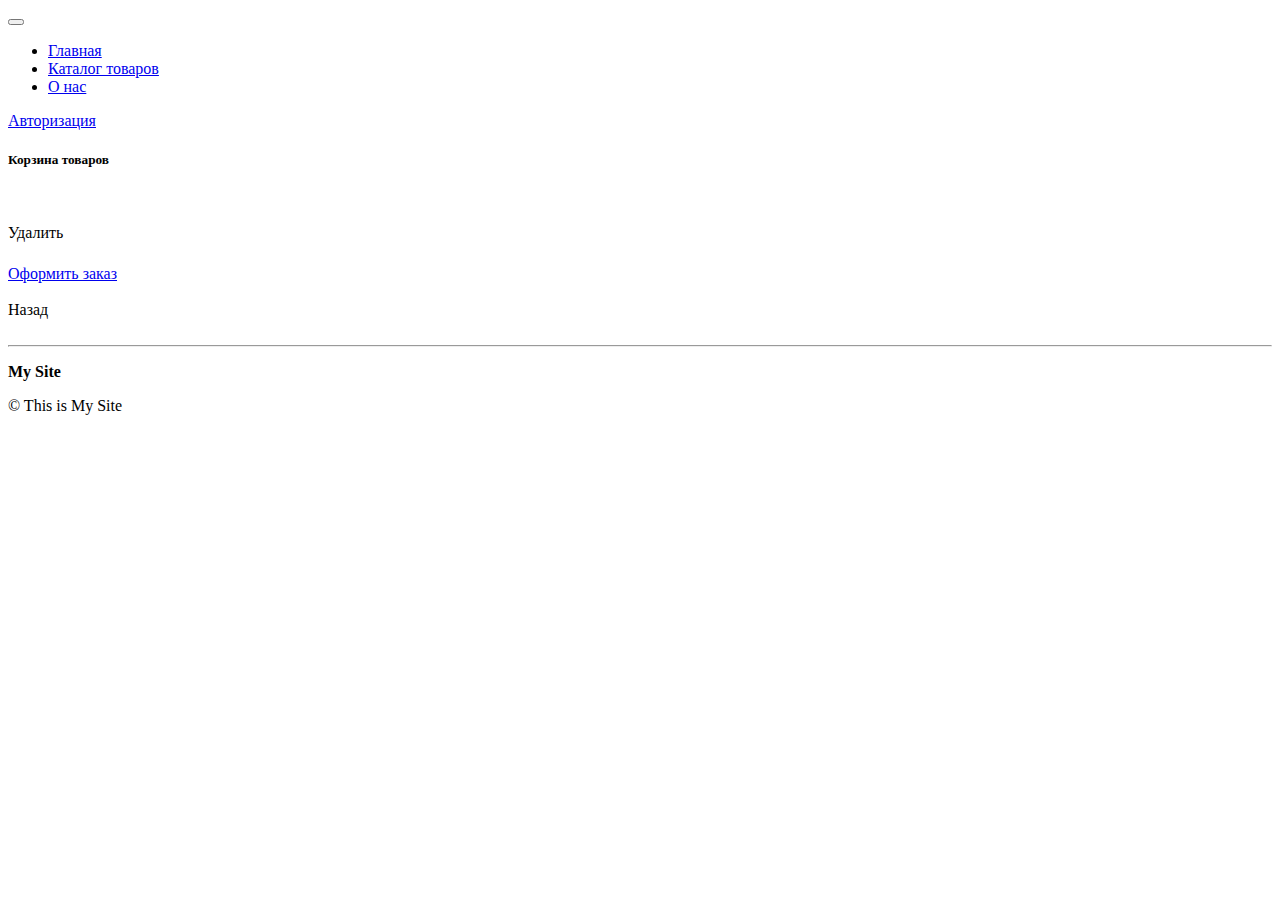
<file: src/main/resources/templates/user/cart.html>
<!DOCTYPE html>
<html lang="en" xmlns:th="http://www.thymeleaf.org">
<head>
    <meta http-equiv="Content-Type" content="text/html; charset=UTF-8">
    <meta charset="UTF-8">
    <meta name="viewport" content="width=device-width, initial-scale=1">
    <link rel="stylesheet" type="text/css" th:href="@{/css/index_style.css}">
    <link th:href="@{/css/bootstrap.min.css}" rel="stylesheet"
          integrity="sha384-Zenh87qX5JnK2Jl0vWa8Ck2rdkQ2Bzep5IDxbcnCeuOxjzrPF/et3URy9Bv1WTRi" crossorigin="anonymous">
    <link rel="shortcut icon" th:href="@{/img/Logo.png}" type="image/x-icon">
    <title>Корзина</title>
    <link th:href="@{/css/bootstrap.min.css}" rel="stylesheet">
</head>
<body>
<div class="general_div ody foo">
    <nav class="navbar navbar-expand-md navbar-dark bg-dark" aria-label="Fourth navbar example">
        <div class="container-fluid" >
            <a class="navbar-brand" href="#"></a>
            <button class="navbar-toggler" type="button" data-bs-toggle="collapse" data-bs-target="#navbarsExample04"
                    aria-controls="navbarsExample04" aria-expanded="false" aria-label="Toggle navigation">
                <span class="navbar-toggler-icon"></span>
            </button>
            <div class="collapse navbar-collapse" id="navbarsExample04">
                <ul class="navbar-nav me-auto mb-2 mb-md-0">
                    <li class="nav-item">
                        <a class="nav-link" href="/auth/index1">Главная </a>
                    </li>
                    <li class="nav-item">
                        <a class="nav-link" href="/product">Каталог товаров</a>

                    <li class="nav-item">
                        <a class="nav-link" href="/auth/about">О нас</a>
                    </li>

                </ul>
                <a class="navbar-nav   mb-2 mb-md-0 nav-item nav-link pra" href="/auth/login">Авторизация</a>
            </div>
        </div>
    </nav>

    <div class="about dy">
        <h5>Корзина товаров</h5>
        <div class="flex-container">
        <div  class="product card" style="width: 20rem;" th:each="product : ${cart_product}">
            <img th:src="'/img/' + ${product.imageList[0].getFileName()}" width="300px">
            <div class="di7">
                <div class="card-body cen">
            <a th:href="@{/product/info/{id}(id=${product.getId()})}" th:text="${product.getTitle()}"></a>
            <p th:text="'Цена: ' + ${product.getPrice()}"></p>
            <a th:href="@{/cart/delete/{id}(id=${product.getId()})}">Удалить</a>
        </div>
        </div>
        </div>
        </div>
        <h5 th:text="'Итоговая цена: ' + ${price}"></h5>
        <a class="w-100 btn btn-lg btn-primary" style="width:200px!important" href="/order/create">Оформить заказ</a>
        <br>
        <br>
        <div>
            <a class="w-100 btn btn-lg btn-primary" style="width:200px!important"
               onclick="javascript:history.back(); return false;">Назад</a>
        </div>
        <br>
        <hr>
        <footer>
            <p ><strong>My Site</strong></p>
            <p>&copy; This is My Site</p>
        </footer>
    </div>
</div>
<script th:src="@{/js/bootstrap.bundle.min.js}"></script>
<script th:src="@{/js/script.js}"></script>
</body>
</html>
</file>
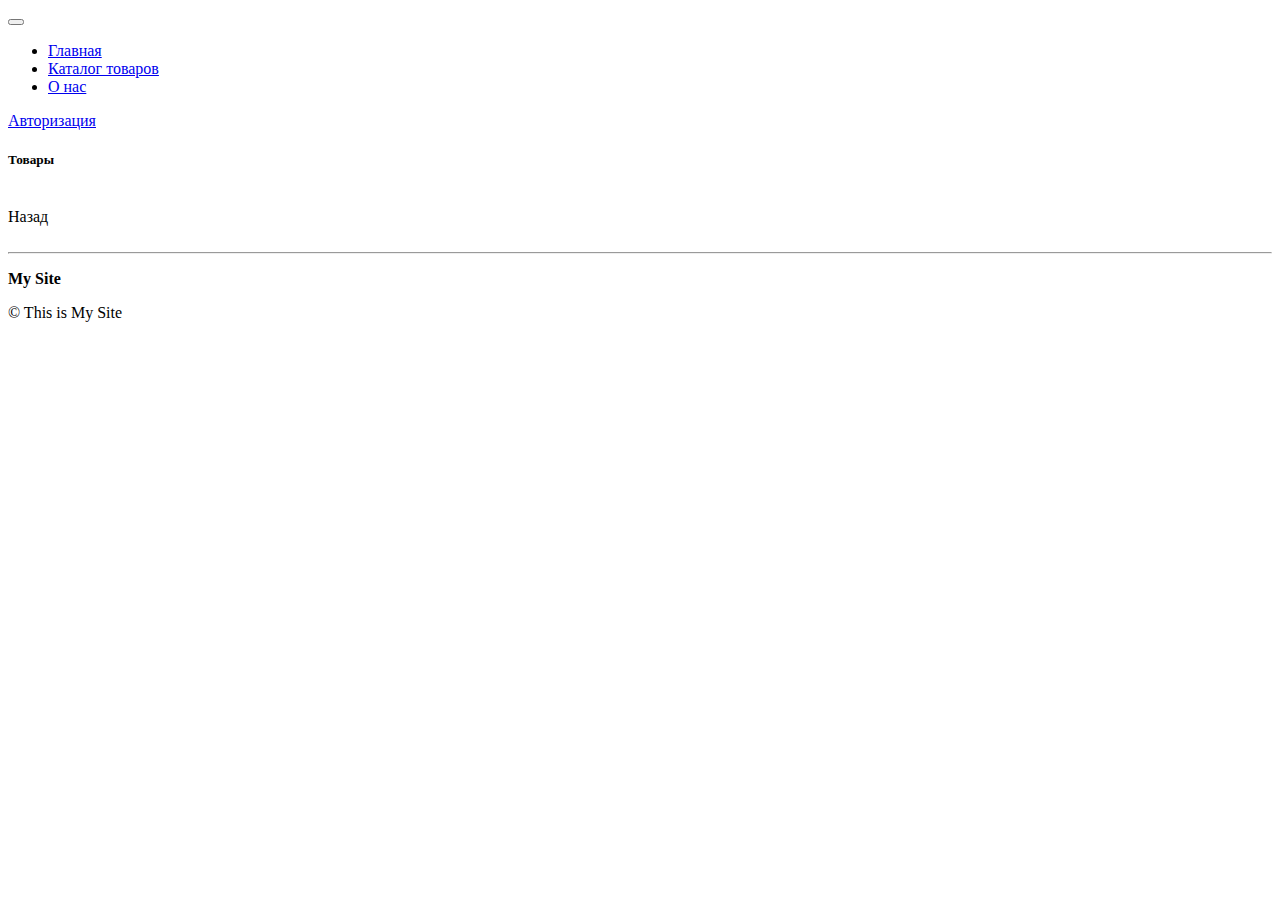
<file: src/main/resources/templates/user/infoProduct.html>
<!DOCTYPE html>
<html lang="en" xmlns:th="http://www.thymeleaf.org">
<head>
    <meta http-equiv="Content-Type" content="text/html; charset=UTF-8">
    <meta charset="UTF-8">
    <meta name="viewport" content="width=device-width, initial-scale=1">
    <link rel="stylesheet" type="text/css" th:href="@{/css/index_style.css}">
    <link th:href="@{/css/bootstrap.min.css}" rel="stylesheet"
          integrity="sha384-Zenh87qX5JnK2Jl0vWa8Ck2rdkQ2Bzep5IDxbcnCeuOxjzrPF/et3URy9Bv1WTRi" crossorigin="anonymous">
    <link rel="shortcut icon" th:href="@{/img/Logo.png}" type="image/x-icon">
    <title>Информация о товаре</title>
    <link th:href="@{/css/bootstrap.min.css}" rel="stylesheet">
</head>
<body>
<div class="general_div ody foo">
    <nav class="navbar navbar-expand-md navbar-dark bg-dark" aria-label="Fourth navbar example">
        <div class="container-fluid" >
            <a class="navbar-brand" href="#"></a>
            <button class="navbar-toggler" type="button" data-bs-toggle="collapse" data-bs-target="#navbarsExample04"
                    aria-controls="navbarsExample04" aria-expanded="false" aria-label="Toggle navigation">
                <span class="navbar-toggler-icon"></span>
            </button>
            <div class="collapse navbar-collapse" id="navbarsExample04">
                <ul class="navbar-nav me-auto mb-2 mb-md-0">
                    <li class="nav-item">
                        <a class="nav-link" href="/auth/index1">Главная </a>
                    </li>
                    <li class="nav-item">
                        <a class="nav-link" href="/product">Каталог товаров</a>

                    <li class="nav-item">
                        <a class="nav-link" href="/auth/about">О нас</a>
                    </li>

                </ul>
                <a class="navbar-nav   mb-2 mb-md-0 nav-item nav-link pra" href="/auth/login">Авторизация</a>
            </div>
        </div>
    </nav>

    <div class="about dy">
        <h5>Товары</h5>
        <p th:text="'Наименование: ' + ${product.getTitle()}"></p>
        <p th:text="'Описание: ' + ${product.getDescription()}"></p>
        <p th:text="'Цена: ' + ${product.getPrice()}"></p>
        <p th:text="'Склад: ' + ${product.getWarehouse()}"></p>
        <p th:text="'Продавец: ' + ${product.getSeller()}"></p>
        <p th:text="'Категория: ' + ${product.getCategory().getName()}"></p>
        
        <div th:each="img : ${product.getImageList()}">
            <img th:src="'/img/' + ${img.getFileName()}" width="300px">
        </div>
        </div>
        <div>
            <a class="w-100 btn btn-lg btn-primary" style="width:200px!important"
               onclick="javascript:history.back(); return false;">Назад</a>
        </div>
        <br>
        <hr>
        <footer>
            <p ><strong>My Site</strong></p>
            <p>&copy; This is My Site</p>
        </footer>
    </div>
</div>
<script th:src="@{/js/bootstrap.bundle.min.js}"></script>
<script th:src="@{/js/script.js}"></script>
</body>
</html>
</file>
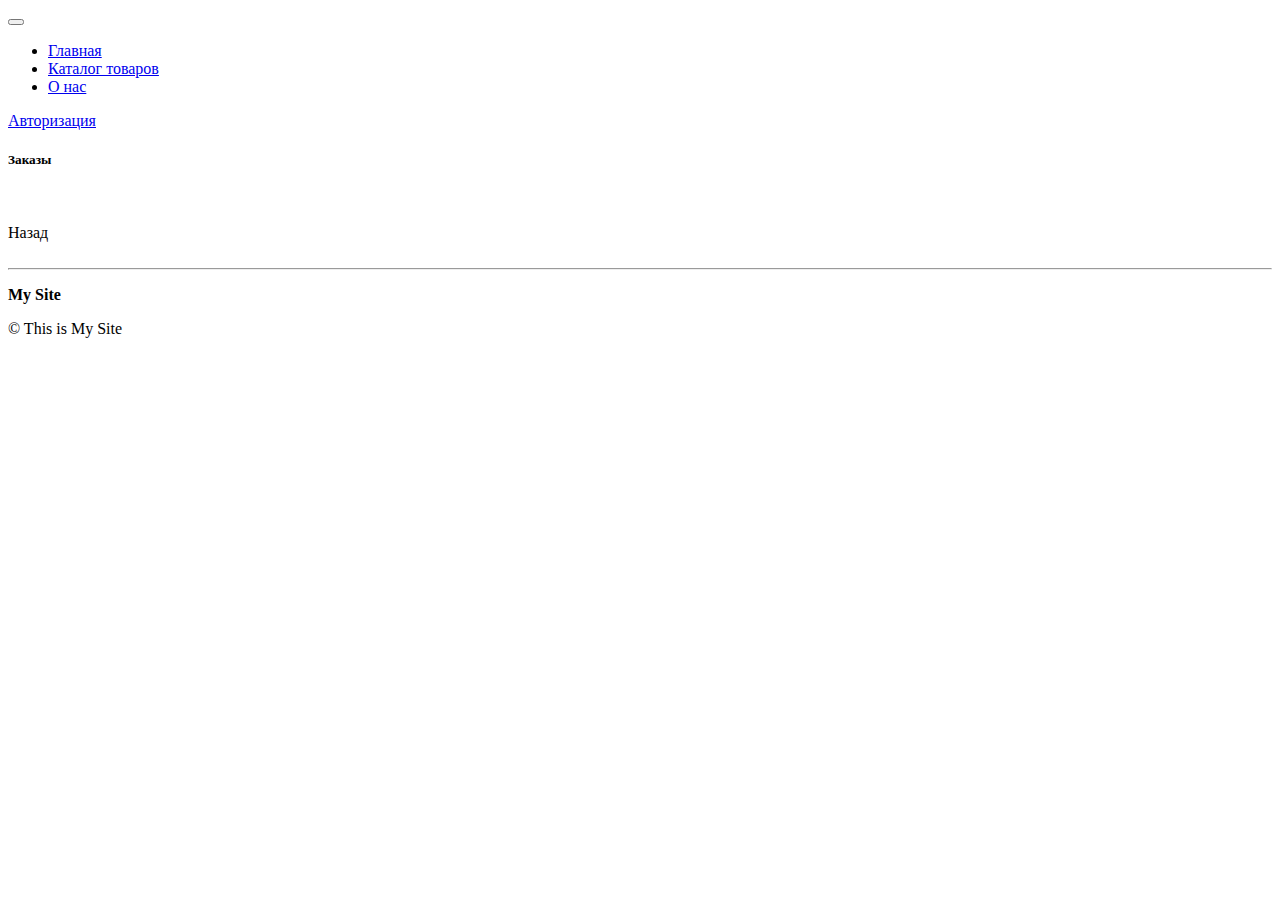
<file: src/main/resources/templates/user/orders.html>
<!DOCTYPE html>
<html lang="en" xmlns:th="http://www.thymeleaf.org">
<head>
    <meta http-equiv="Content-Type" content="text/html; charset=UTF-8">
    <meta charset="UTF-8">
    <meta name="viewport" content="width=device-width, initial-scale=1">
    <link rel="stylesheet" type="text/css" th:href="@{/css/index_style.css}">
    <link th:href="@{/css/bootstrap.min.css}" rel="stylesheet"
          integrity="sha384-Zenh87qX5JnK2Jl0vWa8Ck2rdkQ2Bzep5IDxbcnCeuOxjzrPF/et3URy9Bv1WTRi" crossorigin="anonymous">
    <link rel="shortcut icon" th:href="@{/img/Logo.png}" type="image/x-icon">
    <title>Заказы</title>
    <link th:href="@{/css/bootstrap.min.css}" rel="stylesheet">
</head>
<body>
<div class="general_div ody foo">
    <nav class="navbar navbar-expand-md navbar-dark bg-dark" aria-label="Fourth navbar example">
        <div class="container-fluid" >
            <a class="navbar-brand" href="#"></a>
            <button class="navbar-toggler" type="button" data-bs-toggle="collapse" data-bs-target="#navbarsExample04"
                    aria-controls="navbarsExample04" aria-expanded="false" aria-label="Toggle navigation">
                <span class="navbar-toggler-icon"></span>
            </button>
            <div class="collapse navbar-collapse" id="navbarsExample04">
                <ul class="navbar-nav me-auto mb-2 mb-md-0">
                    <li class="nav-item">
                        <a class="nav-link" href="/auth/index1">Главная </a>
                    </li>
                    <li class="nav-item">
                        <a class="nav-link" href="/product">Каталог товаров</a>

                    <li class="nav-item">
                        <a class="nav-link" href="/auth/about">О нас</a>
                    </li>

                </ul>
                <a class="navbar-nav   mb-2 mb-md-0 nav-item nav-link pra" href="/auth/login">Авторизация</a>
            </div>
        </div>
    </nav>

    <div class="about dy">
        <h5>Заказы</h5>
        <div class="flex-container">
        <div class="product card" style="width: 20rem;" th:each="order : ${orders}">
            <h3 th:text="'Заказ № ' + ${order.getNumber()}"></h3>
            <img th:src="'/img/' + ${order.getProduct().imageList[0].getFileName()}" width="300px">
            <div class="di7">
                <div class="card-body cen">
            <p th:text="'Наименование: ' + ${order.getProduct().getTitle()}"></p>
            <p th:text="'Количество: ' + ${order.getCount()}"></p>
            <p th:text="'Цена: ' + ${order.getPrice()}"></p>
            <p th:text="'Дата заказа: ' + ${#temporals.format(order.getDateTime(), 'dd-MMM-yyyy')}"></p>
            <p th:text="'Статус: ' + ${order.getStatus()}"></p>
                </div>
            </div>
        </div>
        </div>
        <div>
            <a class="w-100 btn btn-lg btn-primary" style="width:200px!important"
               onclick="javascript:history.back(); return false;">Назад</a>
        </div>
        <br>
        <hr>
        <footer>
            <p ><strong>My Site</strong></p>
            <p>&copy; This is My Site</p>
        </footer>
    </div>
</div>
</body>
<script th:src="@{/js/bootstrap.bundle.min.js}"></script>
<script th:src="@{/js/script.js}"></script>
</html>
</file>
